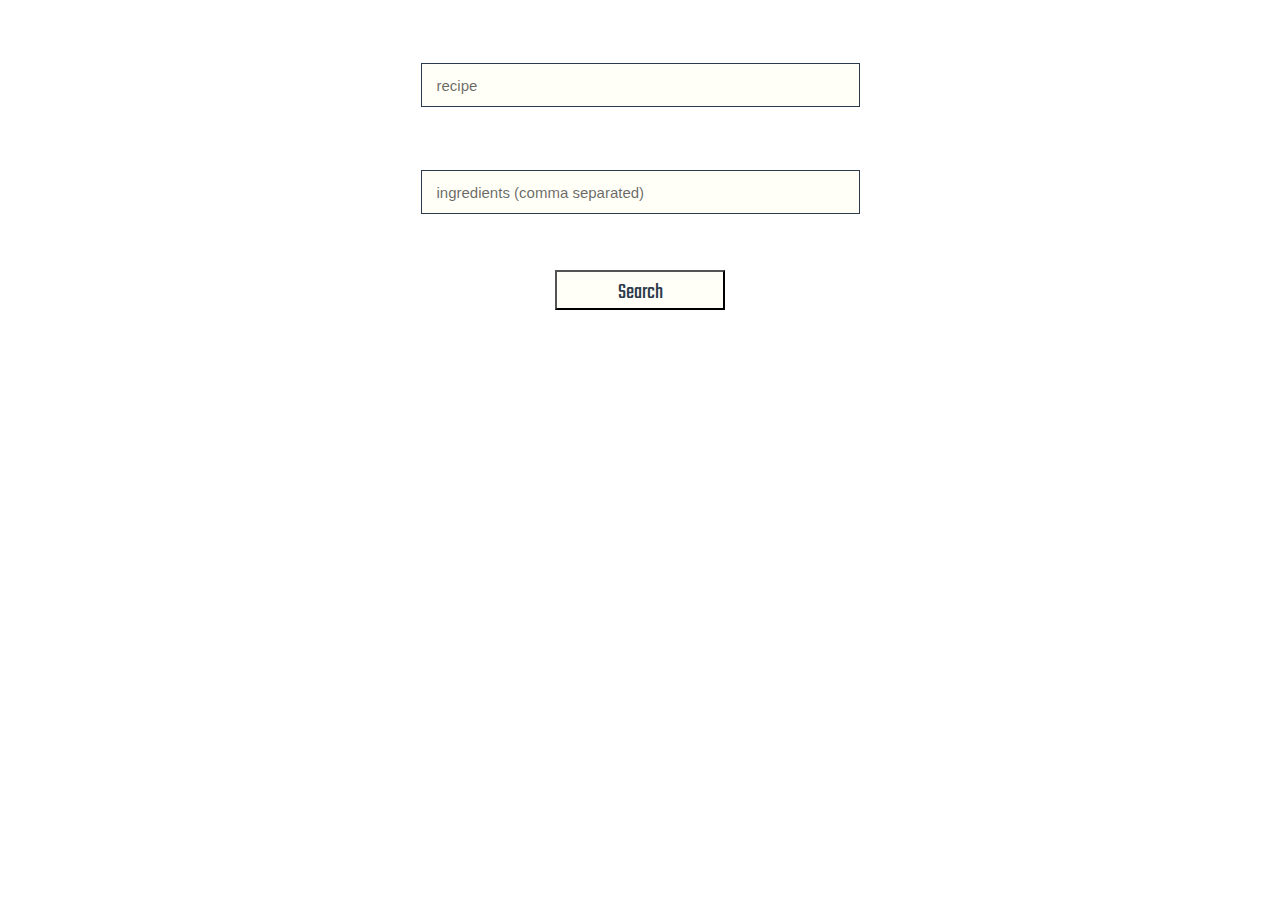
<file: recipes/index.html>
<!doctype html><html lang="en"><head><meta charset="utf-8"/><link rel="shortcut icon" href="/favicon.ico"/><link href="https://fonts.googleapis.com/css?family=EB+Garamond:400,600|Teko&display=swap" rel="stylesheet"><meta name="viewport" content="width=device-width,initial-scale=1"/><meta name="theme-color" content="#000000"/><meta name="description" content="Web site created using create-react-app"/><link rel="apple-touch-icon" href="logo192.png"/><link rel="manifest" href="/manifest.json"/><title>React App</title><link href="/static/css/main.a222bdc7.chunk.css" rel="stylesheet"></head><body><noscript>You need to enable JavaScript to run this app.</noscript><div id="root"></div><script>!function(p){function e(e){for(var r,t,n=e[0],o=e[1],u=e[2],i=0,l=[];i<n.length;i++)t=n[i],Object.prototype.hasOwnProperty.call(a,t)&&a[t]&&l.push(a[t][0]),a[t]=0;for(r in o)Object.prototype.hasOwnProperty.call(o,r)&&(p[r]=o[r]);for(s&&s(e);l.length;)l.shift()();return c.push.apply(c,u||[]),f()}function f(){for(var e,r=0;r<c.length;r++){for(var t=c[r],n=!0,o=1;o<t.length;o++){var u=t[o];0!==a[u]&&(n=!1)}n&&(c.splice(r--,1),e=i(i.s=t[0]))}return e}var t={},a={1:0},c=[];function i(e){if(t[e])return t[e].exports;var r=t[e]={i:e,l:!1,exports:{}};return p[e].call(r.exports,r,r.exports,i),r.l=!0,r.exports}i.m=p,i.c=t,i.d=function(e,r,t){i.o(e,r)||Object.defineProperty(e,r,{enumerable:!0,get:t})},i.r=function(e){"undefined"!=typeof Symbol&&Symbol.toStringTag&&Object.defineProperty(e,Symbol.toStringTag,{value:"Module"}),Object.defineProperty(e,"__esModule",{value:!0})},i.t=function(r,e){if(1&e&&(r=i(r)),8&e)return r;if(4&e&&"object"==typeof r&&r&&r.__esModule)return r;var t=Object.create(null);if(i.r(t),Object.defineProperty(t,"default",{enumerable:!0,value:r}),2&e&&"string"!=typeof r)for(var n in r)i.d(t,n,function(e){return r[e]}.bind(null,n));return t},i.n=function(e){var r=e&&e.__esModule?function(){return e.default}:function(){return e};return i.d(r,"a",r),r},i.o=function(e,r){return Object.prototype.hasOwnProperty.call(e,r)},i.p="/";var r=window.webpackJsonprecipes=window.webpackJsonprecipes||[],n=r.push.bind(r);r.push=e,r=r.slice();for(var o=0;o<r.length;o++)e(r[o]);var s=n;f()}([])</script><script src="/static/js/2.f0440a27.chunk.js"></script><script src="/static/js/main.f4da5984.chunk.js"></script></body></html>
</file>
<file: static/css/main.a222bdc7.chunk.css>
body{background-image:url(https://zerogeorge.com/wp-content/uploads/2017/08/ZeroGeorge_Cooking-School_EricKelley-1568x824-c-default.jpg);background-size:cover;background-position:50%;background-repeat:no-repeat;background-attachment:fixed}a{color:#2c3b4b}h3{font-family:Teko,sans-serif;font-size:1.7em}#myInput{display:block;margin-top:5%;margin-left:auto;margin-right:auto;width:50%;height:40px;border:1.5px solid #2c3b4b;background-color:#fffef7;padding-left:1em;font-size:15px}#myInput::-webkit-input-placeholder{color:rgba(0,0,0,.6)}#myInput::-moz-placeholder{color:rgba(0,0,0,.6)}#myInput:-ms-input-placeholder{color:rgba(0,0,0,.6)}#myInput::-ms-input-placeholder{color:rgba(0,0,0,.6)}#myInput::placeholder{color:rgba(0,0,0,.6)}#resultsDiv{display:grid;grid-template-columns:1fr,1fr;grid-gap:5px;grid-auto-columns:50%}.result{display:grid;grid-column:1/2;width:92%;margin:1em;border:2px solid #2c3b4b;background-color:#fffef7;color:rgba(0,0,0,.6)}.result:nth-child(2n){grid-column:2/2}.card{padding:.5em 1em}#myBtn{display:block;margin:2.5em auto;background-color:#fffef7;height:40px;width:20%;font-size:1.4em;color:#2c3b4b;font-family:Teko,sans-serif;padding-top:.21em}#myBtn:focus{outline:none!important}.intro{font-family:EB Garamond\ 600,serif}.ingredients{font-family:EB Garamond,serif}.dropdown{display:none}@media only screen and (max-width:550px){#resultsDiv,.result,.result:nth-child(2n){display:block}}@media only screen and (min-width:850px){#myInput{width:420px}#myBtn{width:170px}}@media only screen and (max-width:550px){#myInput{font-size:11px}}
/*# sourceMappingURL=main.a222bdc7.chunk.css.map */
</file>
